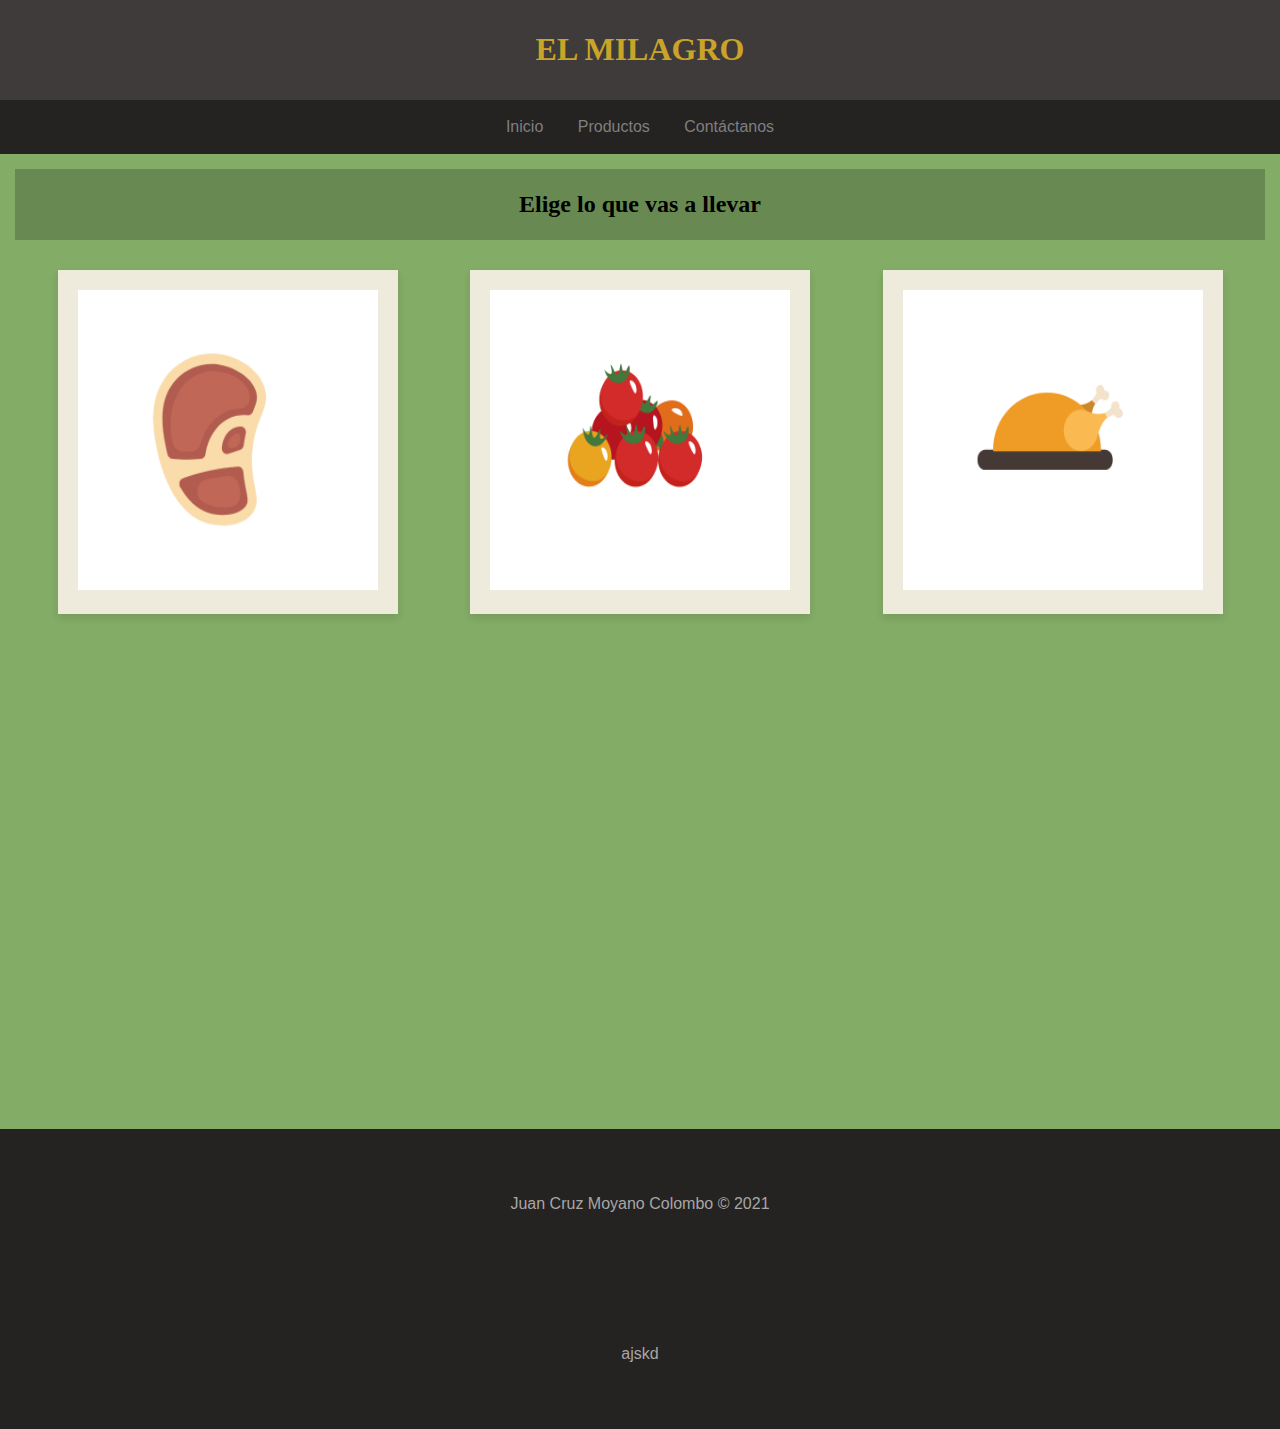
<file: index.html>
<!DOCTYPE html>
<html lang="en">

<head>
    <meta charset="UTF-8">
    <meta http-equiv="X-UA-Compatible" content="IE=edge">
    <meta name="viewport" content="width=device-width, initial-scale=1.0">
    <link rel="stylesheet" href="Css_Pagg.css"> 
    <title>Mi negocio</title>
</head>

<body>

    <div class="header">
        <h1> EL MILAGRO</h1> 
    </div class="header">

    <div class="nav">
        <li><a href="index.html">Inicio</a></li>
        <li><a href="productos.html">Productos</a></li>
        <li><a href="contactanos.html">Contáctanos</a></li>
    </div class="nav">

    <div class="TextoI">
        <h2>Elige lo que vas a llevar<h2>
    </div>

    <div class="page-content">
        <div class="img-inicio">
            <a href="productos.html"><img src="img/Filete.png"></a>
        </div>

        <div class="img-inicio">
            <img src="img/Tomatos.png" />
        </div>

        <div class="img-inicio">
            <img src="img/Pollo_inicio.png" />
        </div>
    </div>

    <div class="footer">
         <p>Juan Cruz Moyano Colombo <span>&copy;<span> 2021<p>
    </div> 

    <div class="footer" class="bla">
        <p>ajskd<p>
    </div>
</body>
</file>
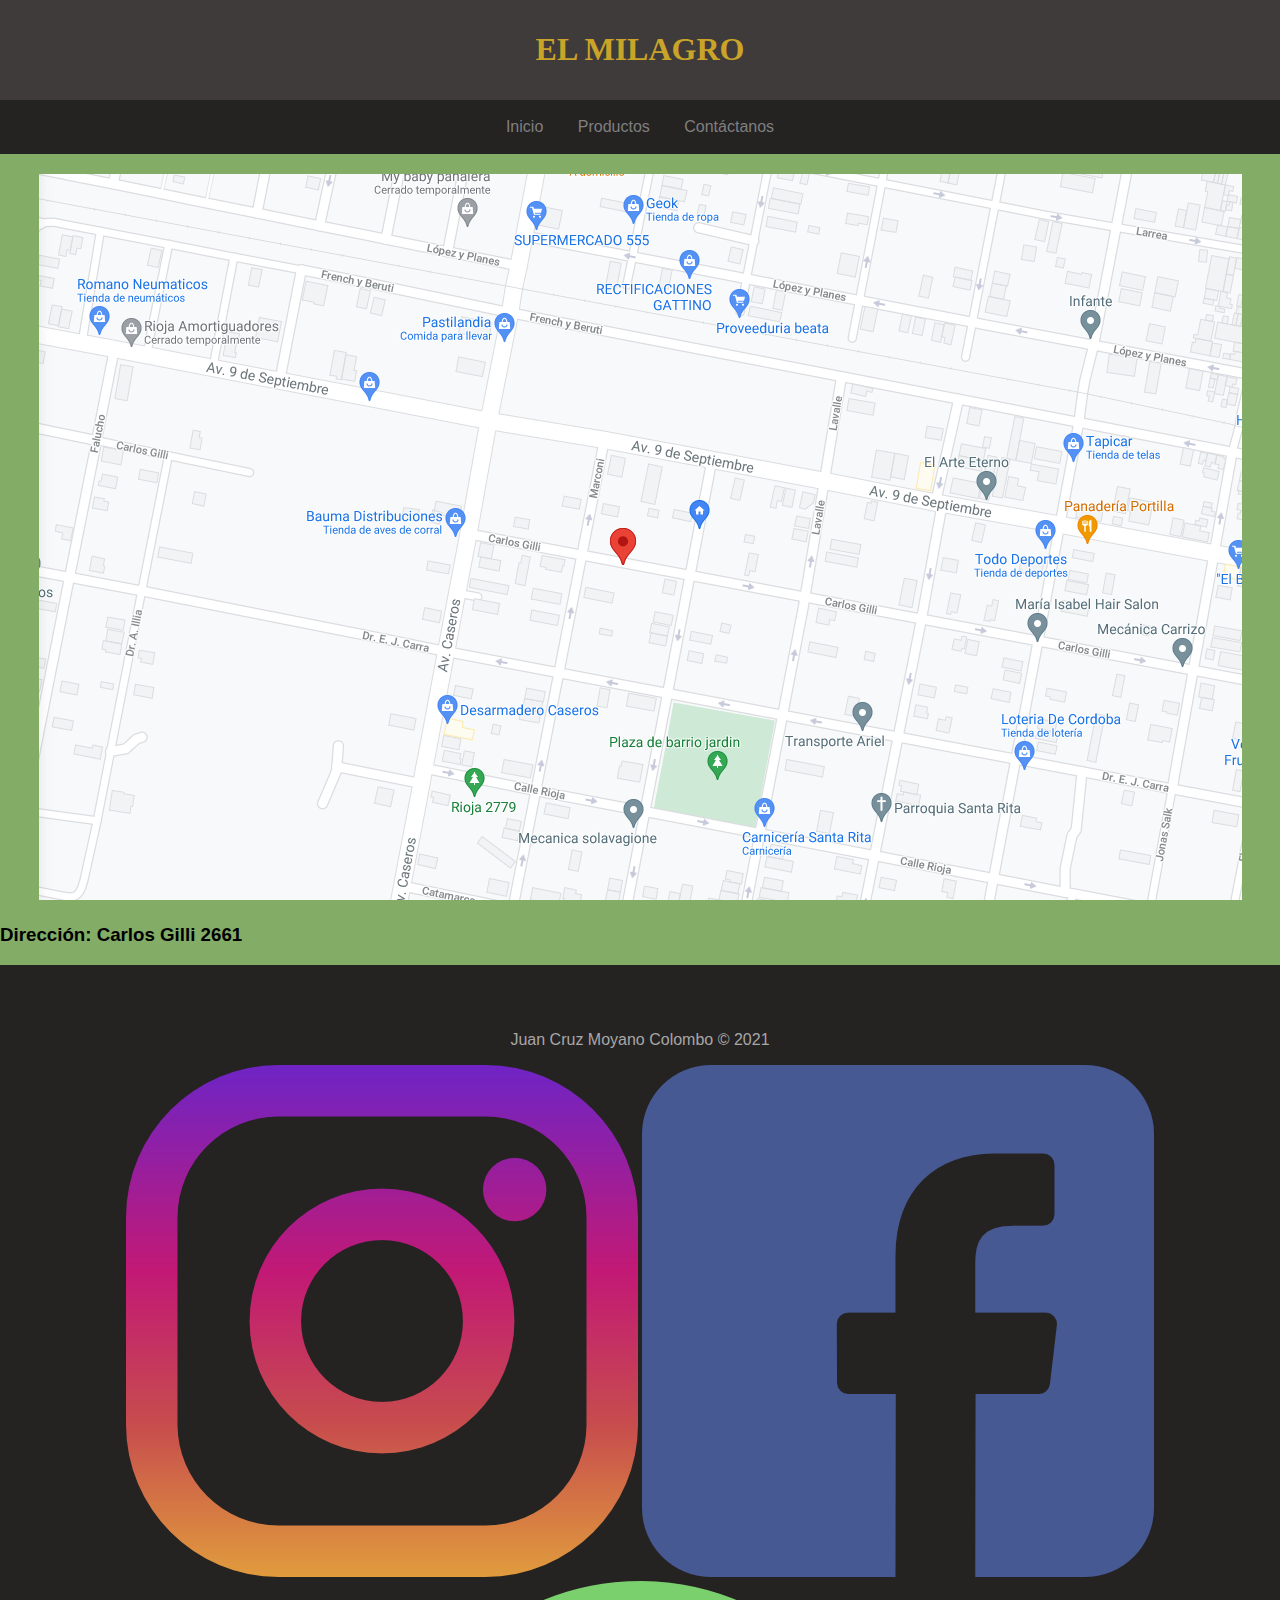
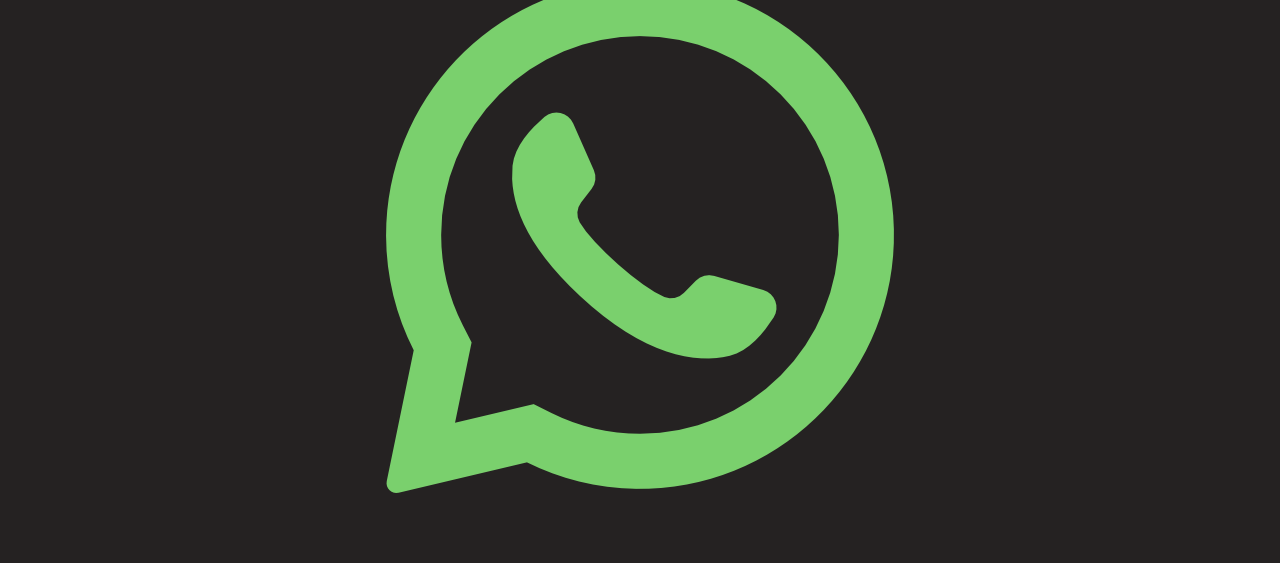
<file: contactanos.html>
<!DOCTYPE html>
<html lang="en">

<head>
    <meta charset="UTF-8">
    <meta http-equiv="X-UA-Compatible" content="IE=edge">
    <meta name="viewport" content="width=device-width, initial-scale=1.0">
    <link rel="stylesheet" href="Css_Pagg.css"> 
    <title>Mi negocio</title>
</head>

<body>
    <div class="header">
        <h1> EL MILAGRO</h1> 
    </div class="header">
    
    <div class="nav">
        <li><a href="index.html">Inicio</a></li>
        <li><a href="productos.html">Productos</a></li>
        <li><a href="contactanos.html">Contáctanos</a></li>
    </div class="nav">

    <div class="imgMaps">
        <a href="https://www.google.com.ar/maps/place/Carlos+Gilli+2661,+San+Francisco,+C%C3%B3rdoba/@-31.4389946,-62.0983193,17.25z/data=!4m5!3m4!1s0x95cb2812b09eb689:0xcda52a930f9b2015!8m2!3d-31.438889!4d-62.097938"><img src="img/maps.png"></a>
    </div>  
    
    <div class="info">
        <h3>Dirección: Carlos Gilli 2661<h3>
    </div>   
    
    <div class="footer">
        <p>Juan Cruz Moyano Colombo <span>&copy;<span> 2021<p>
        <a href="https://www.instagram.com/elmilagro12/"><img src="img/instagram.png"></a>
        <a href="https://www.facebook.com/groups/906206762728093/user/100064900341104"><img src="img/facebook.png"></a>
        <a href="https://www.instagram.com/elmilagro12/"><img src="img/whatsapp.png"></a>
   </div> 

</body>
</file>
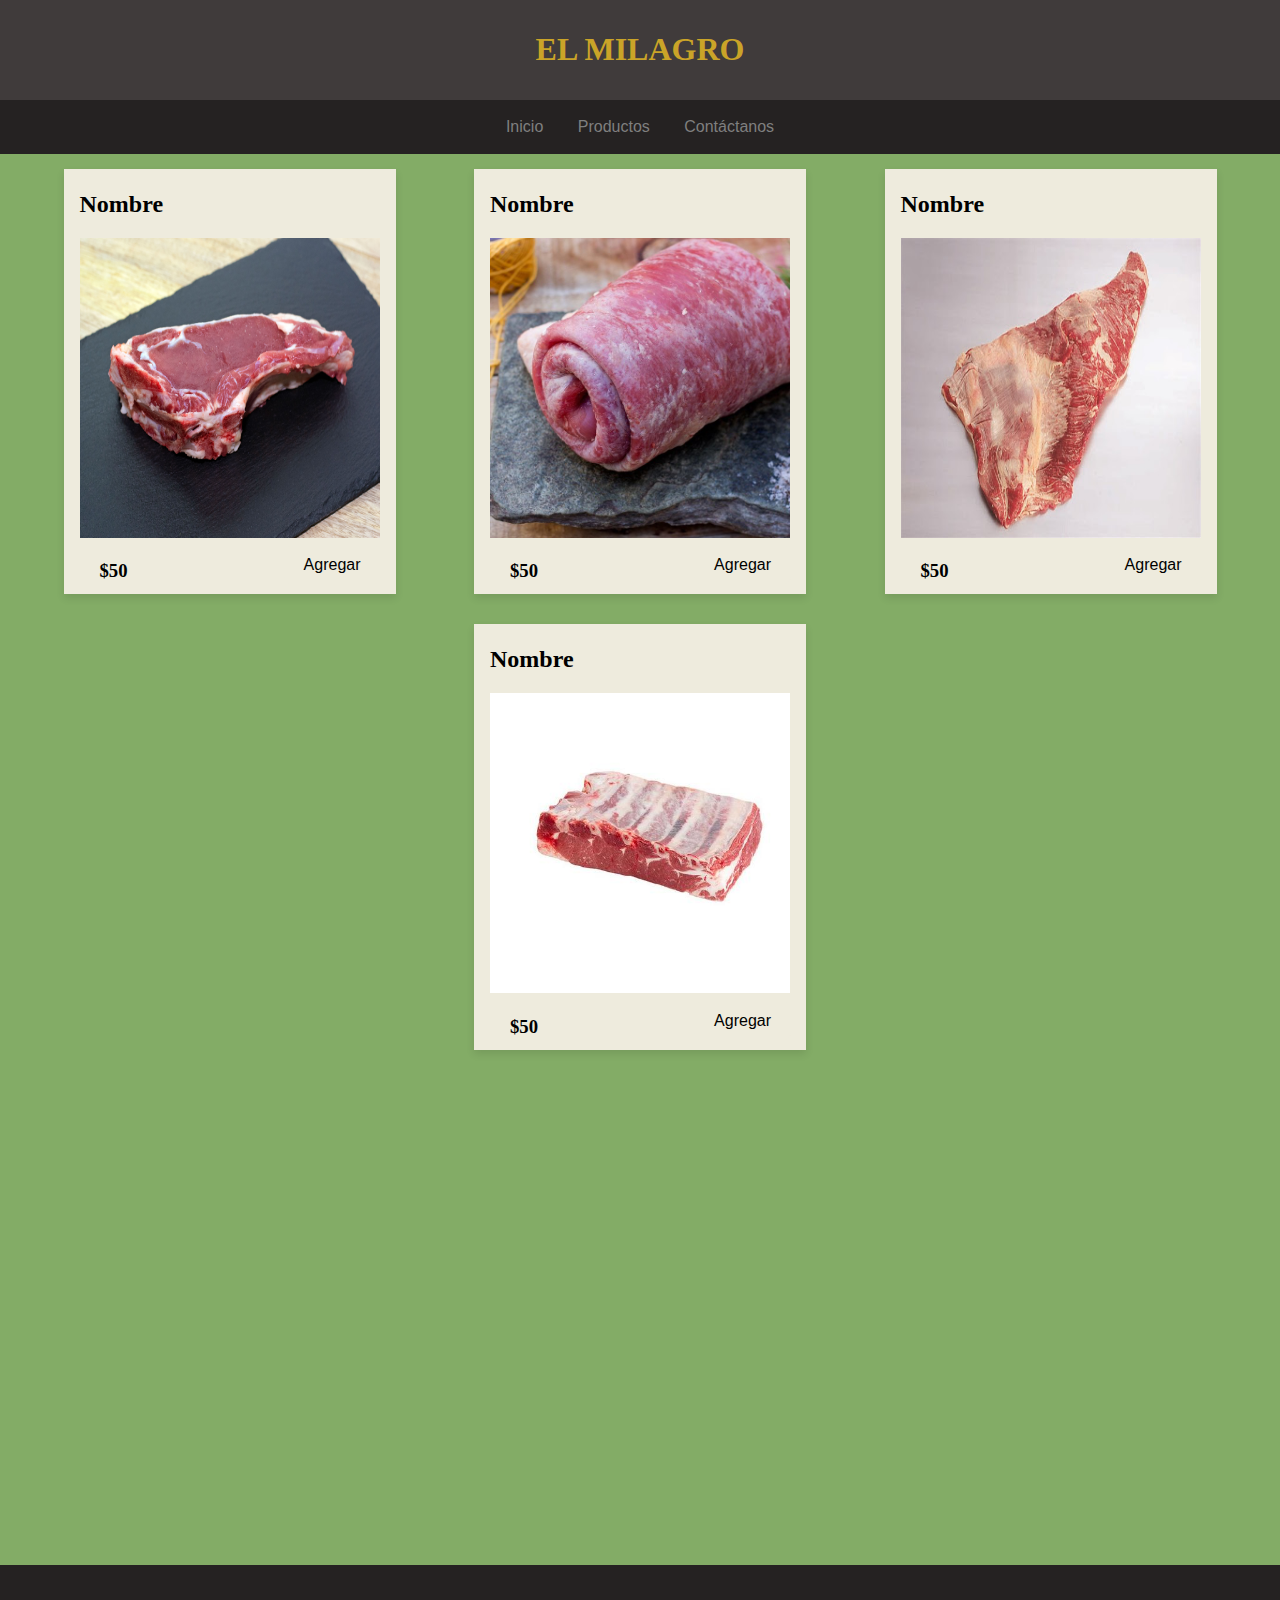
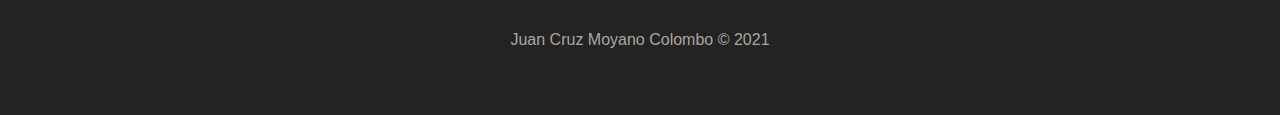
<file: productos.html>
<!DOCTYPE html>
<html lang="en">

<head>
    <meta charset="UTF-8">
    <meta http-equiv="X-UA-Compatible" content="IE=edge">
    <meta name="viewport" content="width=device-width, initial-scale=1.0">
    <link rel="stylesheet" href="Css_Pagg.css"> 
    <title>Mi negocio</title>
</head>

<body>
    <div class="header">
        <h1> EL MILAGRO</h1> 
    </div class="header">
    
    <div class="nav">
        <li><a href="index.html">Inicio</a></li>
        <li><a href="productos.html">Productos</a></li>
        <li><a href="contactanos.html">Contáctanos</a></li>
    </div class="nav">

    <div class="page-content">
        <div class="product-container">
        <h2>Nombre</h2>
        <img src="img/Costeleta.jpg" />
        <h3>$50</h3>
        <button class="button-add">Agregar</button>
    </div>

    <div class="product-container">
        <h2>Nombre</h2>
        <img src="img/Matambre.jpg" />
        <h3>$50</h3>
        <button class="button-add">Agregar</button>
    </div>

    <div class="product-container">
        <h2>Nombre</h2>
            <img src="img/Vacio.jpg" />
            <h3>$50</h3>
            <button class="button-add">Agregar</button>
    </div>

    <div class="product-container">
        <h2>Nombre</h2>
        <img src="img/Costilla de res.jpg" />
        <h3>$50</h3>
        <button class="button-add">Agregar</button>
    </div>
</div>

<div class="footer">
    <p>Juan Cruz Moyano Colombo <span>&copy;<span> 2021<p>
</div>  
</body>
</file>
<file: Css_Pagg.css>
body {
    margin: 0;
    background-color:#3e7e11a4;  /*eeebdd*/
}

.header{
    background-color: #403B3B; /*#8C5230*/
    text-align: center;
    padding: 10px; 
    font-family:fantasy;
    color: rgb(202, 164, 40); /*#262626*/
    /*border: 2px solid rgb(63, 54, 54);*/

    /*color blanco gris #eeebdd*/

    /*color negro rgb(37, 29, 29)*/
} 

.nav{
    background-color: #252222;
    padding: 3px;
    font-family: 'Franklin Gothic Medium', 'Arial Narrow', Arial, sans-serif;
    color: #A7A7A6;
    list-style: none;
    margin: auto;
    text-align: center;
    /* #20D169 color verde */
    
}

.nav li{
    display: inline-block;
}

a{
    text-decoration: none;
}

.nav li a{
    text-decoration: none;
    color: #7F7F7F;
    padding: 15px;
    display: block;
}

.nav li a:hover{
    color: white;
}

/*.body{
    background-color: #eeebdd;
    padding-bottom: 1000px;
    margin-left: 200px ;
    margin-right: 200px;
    margin-bottom: 15px;
    color: black;
    font-family: 'Franklin Gothic Medium', 'Arial Narrow', Arial, sans-serif; 
}*/

.button-add{
    transition-duration: 0.4s;
    border: none;
    font-size: 16px;
    text-align: center;
    border-radius: 8px;
    padding: 10px 20px;
    background-color: #eeebdd; 
    color: black;
    position: absolute;
    right: 15px;
    bottom: 10px;
}
      
.button-add:hover {
    background-color: #4CAF50; 
    color: white;
}

.product-container h3{
    margin-left: 20px;
    margin-bottom: 10px;
}

.page-content{
    padding-bottom: 500px;
    display: flex;
    flex-wrap: wrap;
    justify-content: space-evenly; 
}

.product-container {
    margin: 15px;
    padding: 2px 16px;
    position: relative;
    box-shadow: 0 4px 8px 0 rgba(0,0,0,0.1);
    background-color: #eeebdd;
}

.product-container:hover {
    box-shadow: 0 8px 16px 0 rgba(0,0,0,0.2);
}

.product-container img{
    width: 300px;
    height: 300px;
}

.img-inicio{
    margin: 15px;
    padding: 20px 20px;
    position: relative;
    box-shadow: 0 4px 8px 0 rgba(0,0,0,0.1);
    background-color: #eeebdd;
}

.img-inicio:hover{
    box-shadow: 0 8px 16px 0 rgba(0,0,0,0.2);
}

.img-inicio img{
    width: 300px;
    height: 300px;
}

.TextoI{
    margin: 15px;
    padding: 2px 16px;
    background-color: rgba(0,0,0,0.2);
}

.TextoI h2{
    text-align: center;
    font-family: Georgia, 'Times New Roman', Times, serif;
}

.imgMaps{
    margin: 20px;
    text-align: center;
}

.info{
    text-decoration: none;
    font-family: 'Franklin Gothic Medium', 'Arial Narrow', Arial, sans-serif;
}

.footer{
    background-color: #252222;
    padding: 50px;
    font-family: 'Franklin Gothic Medium', 'Arial Narrow', Arial, sans-serif;
    color: #A7A7A6;
    text-align: center;
    text-decoration: none;
}
</file>
